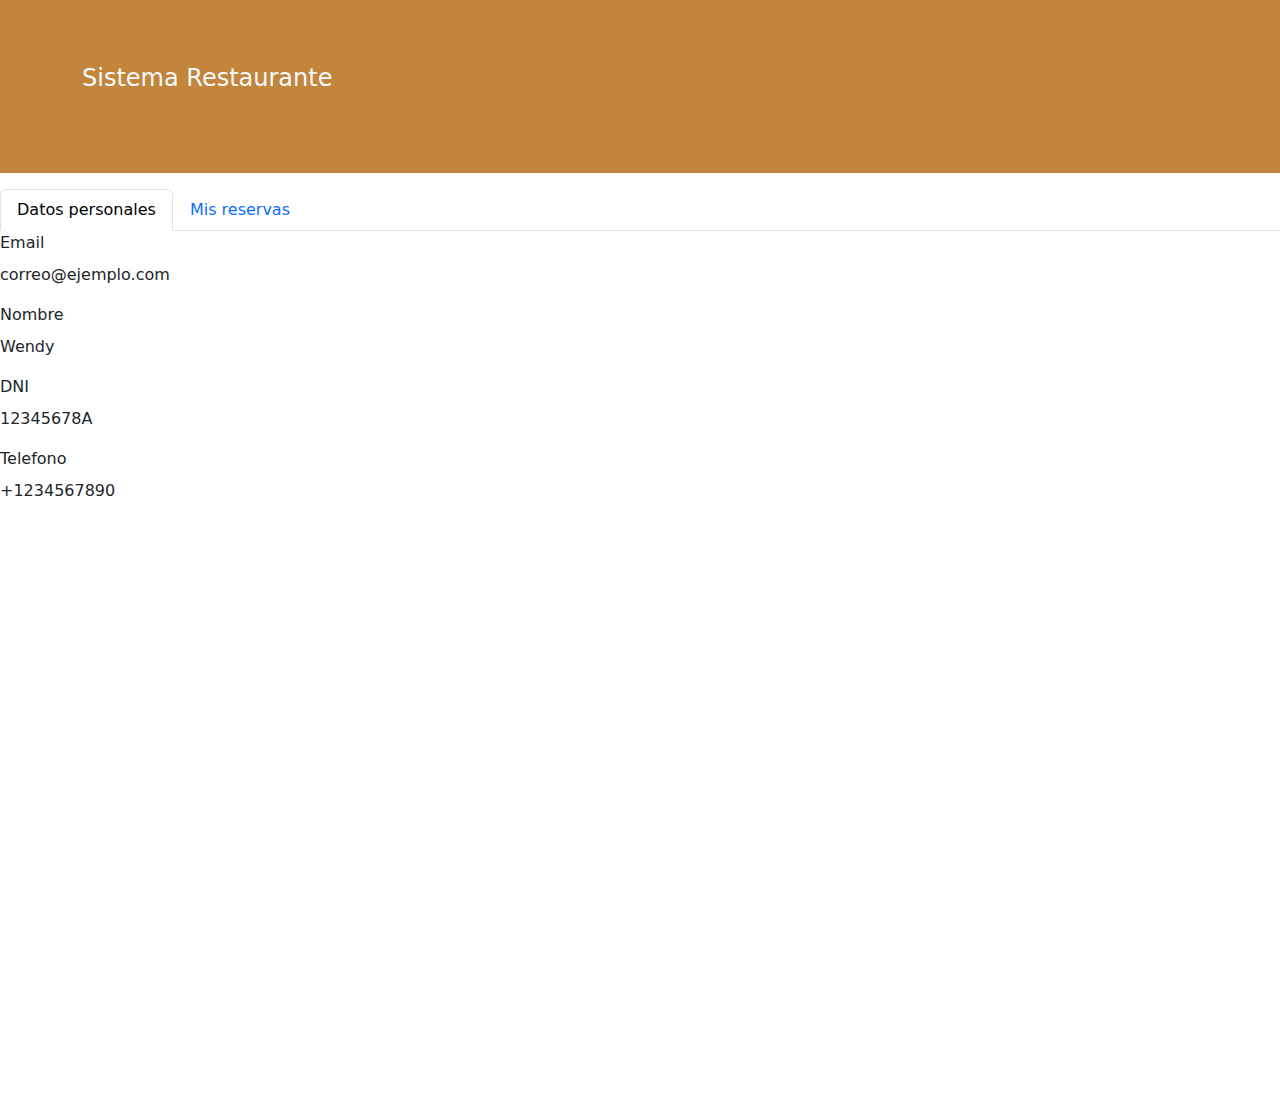
<file: Reserva-Restaurante/home_cliente.html>
<!DOCTYPE html>
<html lang="en">

<head>
    <meta charset="UTF-8">
    <meta name="viewport" content="width=device-width, initial-scale=1.0">
    <title>Mis reservas</title>
    <link href="https://cdn.jsdelivr.net/npm/bootstrap@5.3.2/dist/css/bootstrap.min.css" rel="stylesheet">
    <script src="https://cdn.jsdelivr.net/npm/bootstrap@5.3.2/dist/js/bootstrap.bundle.min.js"></script>
    <link rel="stylesheet" href="css/style.css">

</head>

<body>
    <header>
        <div class="container">
            <div class="row">
                <div class="col-12 mt-3 mb-4">
                    <h4 class="text-light">Sistema Restaurante</h4>
                </div>
            </div>
    </header>
    <ul class="nav nav-tabs mt-3" id="menu-cliente">
        <li class="nav-item">
            <button type="button" class="nav-link active" id="primero-tab" data-bs-toggle="tab"
                data-bs-target="#primero">Datos personales</button>
        </li>
        <li class="nav-item">
            <button type="button" class="nav-link" id="segundo-tab" data-bs-toggle="tab" data-bs-target="#segundo">Mis
                reservas</button>
        </li>
        <!-- <li class="nav-item">
            <button type="button" class="nav-link" id="tercero-tab" data-bs-toggle="tab" data-bs-target="#tercero">Experiencial laboral</button>
        </li> -->
    </ul>
    <div class="tab-content" id="contenido">
        <div class="tab-pane fade show active" id="primero">
            <div class="col-md-6">
                <label for="inputEmail4" class="form-label">Email</label>
                <p>correo@ejemplo.com</p>
            </div>
            <div class="col-md-6">
                <label for="inputPassword4" class="form-label">Nombre</label>
                <p>Wendy</p>
            </div>
            <div class="col-md-6">
                <label for="inputEmail4" class="form-label">DNI</label>
                <p>12345678A</p>
            </div>
            <div class="col-md-6">
                <label for="inputPassword4" class="form-label">Telefono</label>
                <p>+1234567890</p>
            </div>
        </div>
    </div>
    
        <div class="tab-pane fade" id="segundo">
            <!---->
            <div class="table-responsive" style="height: 64.5vh;">
                <table class="table table-striped table-hover">
                    <thead class="table-primary">
                        <tr>
                            <th>Mesa</th>
                            <th>Fecha de Reserva</th>
                            <th>Hora de Reserva</th>
                            <th>Duración de la Reserva</th>
                            <th>Número de Comensales</th>
                            <th>Menú</th>
                            <th></th>
                        </tr>
                    </thead>
                    <tbody>
                        <tr>
                            <td class="text-end">1</td>
                            <td>Fecha 1</td>
                            <td>Hora 1</td>
                            <td>Duración 1</td>
                            <td>Número de Comensales 1</td>
                            <td>Menú 1</td>
                            <td>
                                <button title="Ver más" type="button" class="btn btn-outline-danger"
                                    data-bs-toggle="modal" data-bs-target="#modalCancelarReserva">
                                    <svg xmlns="http://www.w3.org/2000/svg" width="16" height="16" fill="currentColor"
                                        class="bi bi-x-square" viewBox="0 0 16 16">
                                        <path
                                            d="M14 1a1 1 0 0 1 1 1v12a1 1 0 0 1-1 1H2a1 1 0 0 1-1-1V2a1 1 0 0 1 1-1h12zM2 0a2 2 0 0 0-2 2v12a2 2 0 0 0 2 2h12a2 2 0 0 0 2-2V2a2 2 0 0 0-2-2H2z" />
                                        <path
                                            d="M4.646 4.646a.5.5 0 0 1 .708 0L8 7.293l2.646-2.647a.5.5 0 0 1 .708.708L8.707 8l2.647 2.646a.5.5 0 0 1-.708.708L8 8.707l-2.646 2.647a.5.5 0 0 1-.708-.708L7.293 8 4.646 5.354a.5.5 0 0 1 0-.708z" />
                                    </svg>
                                </button>
                            </td>
                        </tr>             
                    </tbody>
                </table>
            </div>

        </div>


        <!-- Modal Eliminar Plato -->
    <div class="modal fade" id="modalCancelarReserva" tabindex="-1" aria-labelledby="exampleModalLabel"
    aria-hidden="true">
    <div class="modal-dialog-centered modal-dialog">
        <div class="modal-content">
            <div class="modal-header">
                <h5 class="modal-title" id="exampleModalLabel">Cancelar Reserva</h5>
                <button type="button" class="btn-close" data-bs-dismiss="modal" aria-label="Close"></button>
            </div>
            <div class="modal-body">
                <h5>¿Está seguro de cancelar reserva?</h5>
            </div>
            <div class="modal-footer">
                <button type="button" class="btn btn-secondary" data-bs-dismiss="modal">Cancelar</button>
                <button type="button" class="btn btn-danger">Eliminar</button>
            </div>
        </div>
    </div>
</div>
</body>

</html>
</file>
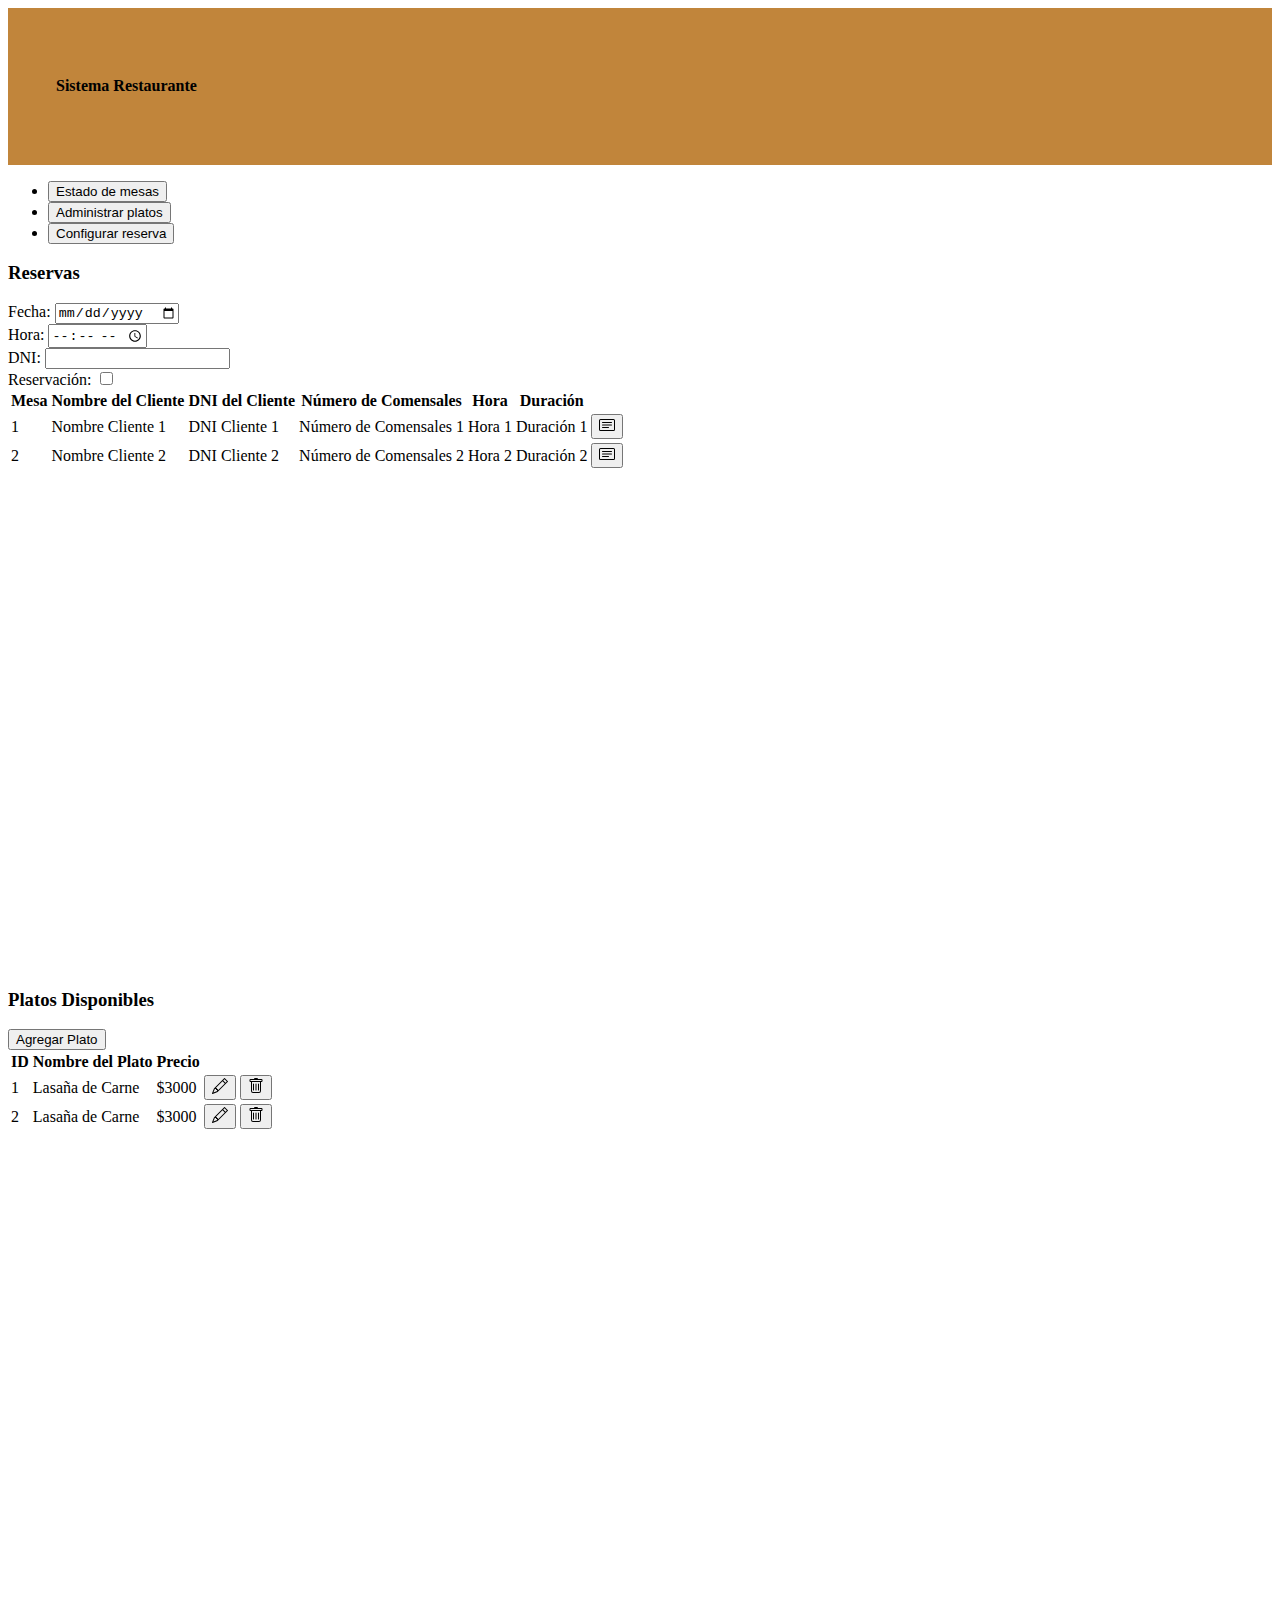
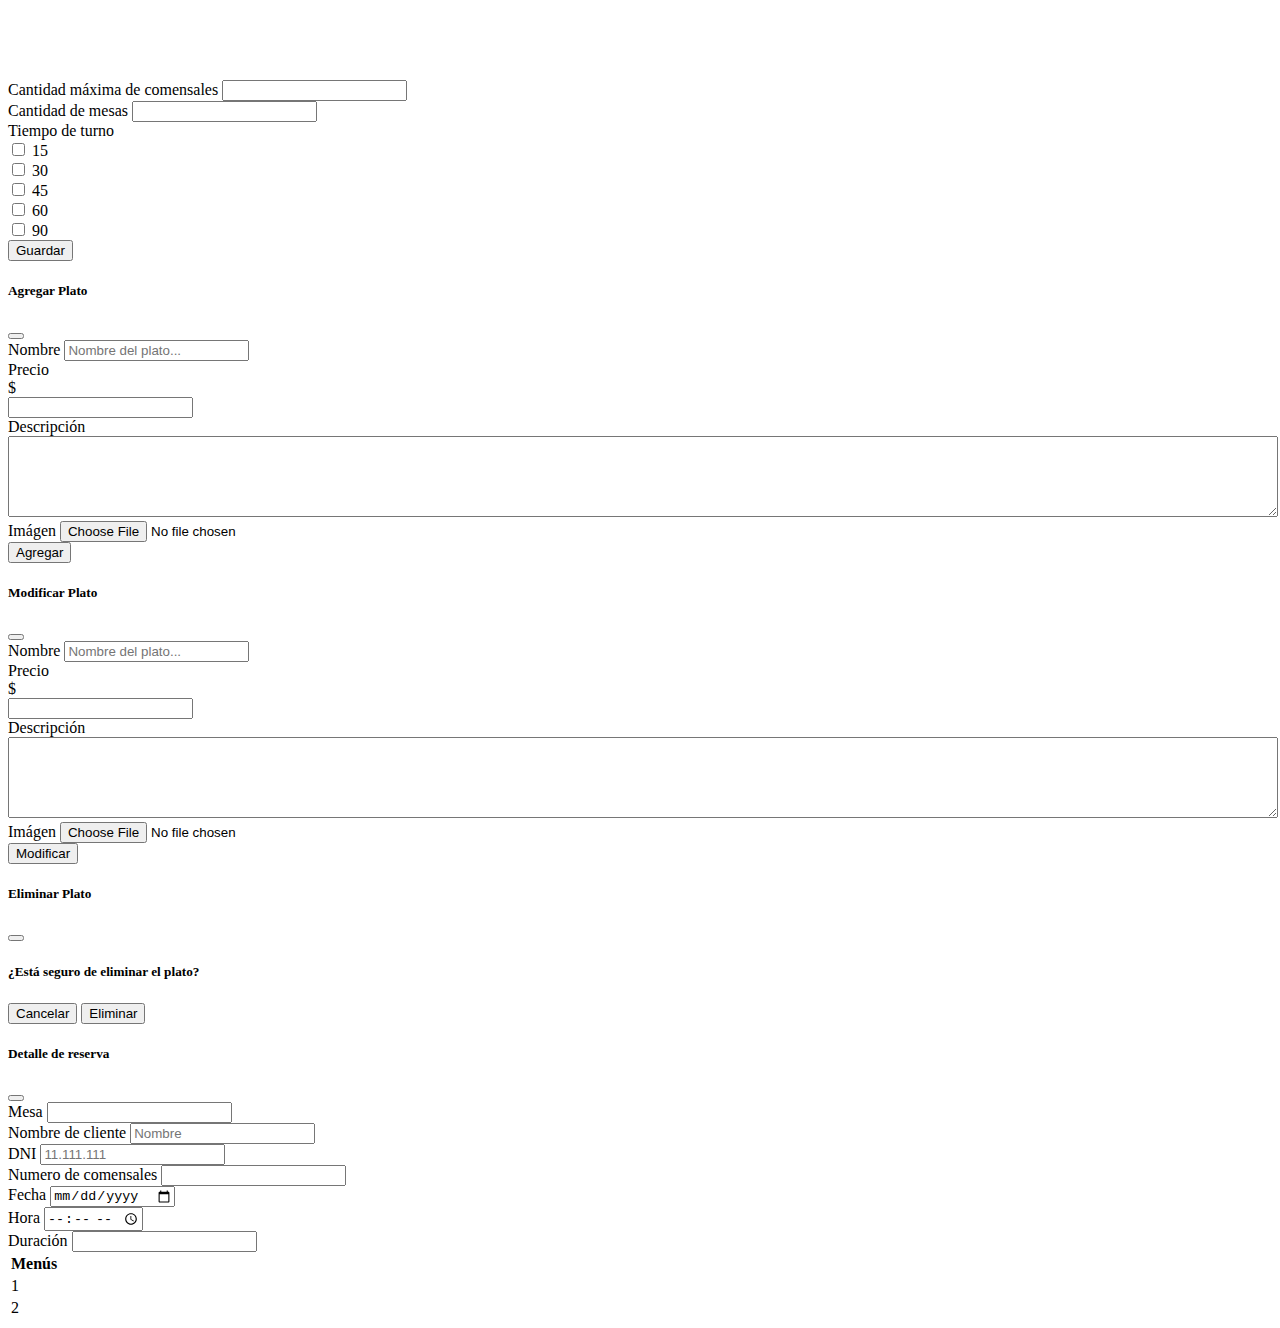
<file: Reserva-Restaurante/home_encargado.html>
<!DOCTYPE html>
<html lang="en">

<head>
    <meta charset="UTF-8">
    <meta name="viewport" content="width=device-width, initial-scale=1.0">
    <title>Document</title>
    <link href="https://cdn.jsdelivr.net/npm/bootstrap@5.3.2/dist/css/bootstrap.min.css" rel="stylesheet"
        integrity="sha384-T3c6CoIi6uLrA9TneNEoa7RxnatzjcDSCmG1MXxSR1GAsXEV/Dwwykc2MPK8M2HN" crossorigin="anonymous">
    <script src="https://cdn.jsdelivr.net/npm/bootstrap@5.3.2/dist/js/bootstrap.bundle.min.js"
        integrity="sha384-C6RzsynM9kWDrMNeT87bh95OGNyZPhcTNXj1NW7RuBCsyN/o0jlpcV8Qyq46cDfL"
        crossorigin="anonymous"></script>
    <link rel="stylesheet" href="css/style.css">
</head>

<body class="overflow-hidden">
    <header>
        <div class="container">
            <div class="row">
                <div class="col-12 mt-3 mb-4">
                    <h4 class="text-light">Sistema Restaurante</h4>
                </div>
            </div>
    </header>

    <!-- TABS -->
    <ul class="nav nav-tabs mt-3" id="menu-cliente">
        <li class="nav-item">
            <button type="button" class="nav-link active" id="primero-tab" data-bs-toggle="tab"
                data-bs-target="#primero">Estado de mesas</button>
        </li>

        <li class="nav-item">
            <button type="button" class="nav-link " id="segundo-tab" data-bs-toggle="tab"
                data-bs-target="#segundo">Administrar platos</button>
        </li>
        <li class="nav-item">
            <button type="button" class="nav-link " id="tercero-tab" data-bs-toggle="tab"
                data-bs-target="#tercero">Configurar reserva</button>
        </li>

    </ul>
    <!-- Definir Reserva -->
    <div class="tab-content m-3 p-3 border border-secondary rounded " id="contenido">
        <!-- Visualizar Estado de Mesa -->
        <div class="tab-pane fade  show active" id="primero">
            <div class="row">
                <h3>Reservas</h3>
                <div class="rounded">
                    <!-- <div class="tab-pane fade" id="tercero"> -->
                    <!--Input para filtrar-->
                    <!-- Primera fila con inputs de fecha, hora, número y checkbox -->
                    <div class="row mb-2">
                        <div class="col-3">
                            <label for="fecha">Fecha:</label>
                            <input type="date" id="fecha" class="form-control">
                        </div>
                        <div class="col-3">
                            <label for="hora">Hora:</label>
                            <input type="time" id="hora" class="form-control">
                        </div>
                        <div class="col-3">
                            <label for="dni">DNI:</label>
                            <input type="number" id="dni" class="form-control">
                        </div>
                        <div class="col-3 align-self-end">
                            <label for="checkbox">Reservación:</label>
                            <input type="checkbox" id="checkbox" class="form-check-input">
                        </div>
                    </div>
                </div>
                <div class="table-responsive" style="height: 64.5vh;">
                    <table class="table table-striped table-hover">
                        <thead class="table-primary">
                            <tr>
                                <th>Mesa</th>
                                <th>Nombre del Cliente</th>
                                <th>DNI del Cliente</th>
                                <th>Número de Comensales</th>
                                <!-- <th>Lista de Menús</th> -->
                                <!-- <th>Fecha</th> -->
                                <th>Hora</th>
                                <th>Duración</th>
                                <th></th>
                            </tr>
                        </thead>
                        <tbody>
                            <tr>
                                <td class="text-end">1</td>
                                <td>Nombre Cliente 1</td>
                                <td>DNI Cliente 1</td>
                                <td>Número de Comensales 1</td>
                                <!-- <td>Menús 1</td> -->
                                <!-- <td>Fecha 1</td> -->
                                <td>Hora 1</td>
                                <td>Duración 1</td>
                                <td>
                                    <button title="Ver más" type="button" class="btn btn-outline-primary"
                                        data-bs-toggle="modal" data-bs-target="#modalDetalleReserva">
                                        <svg xmlns="http://www.w3.org/2000/svg" width="16" height="16"
                                            fill="currentColor" class="bi bi-card-text" viewBox="0 0 16 16">
                                            <path
                                                d="M14.5 3a.5.5 0 0 1 .5.5v9a.5.5 0 0 1-.5.5h-13a.5.5 0 0 1-.5-.5v-9a.5.5 0 0 1 .5-.5h13zm-13-1A1.5 1.5 0 0 0 0 3.5v9A1.5 1.5 0 0 0 1.5 14h13a1.5 1.5 0 0 0 1.5-1.5v-9A1.5 1.5 0 0 0 14.5 2h-13z" />
                                            <path
                                                d="M3 5.5a.5.5 0 0 1 .5-.5h9a.5.5 0 0 1 0 1h-9a.5.5 0 0 1-.5-.5zM3 8a.5.5 0 0 1 .5-.5h9a.5.5 0 0 1 0 1h-9A.5.5 0 0 1 3 8zm0 2.5a.5.5 0 0 1 .5-.5h6a.5.5 0 0 1 0 1h-6a.5.5 0 0 1-.5-.5z" />
                                        </svg>
                                    </button>

                                </td>
                            </tr>
                            <tr>
                                <td class="text-end">2</td>
                                <td>Nombre Cliente 2</td>
                                <td>DNI Cliente 2</td>
                                <td>Número de Comensales 2</td>
                                <!-- <td>Menús 1</td> -->
                                <!-- <td>Fecha 1</td> -->
                                <td>Hora 2</td>
                                <td>Duración 2</td>
                                <td>
                                    <button title="Ver más" type="button" class="btn btn-outline-primary"
                                        data-bs-toggle="modal" data-bs-target="#modalDetalleReserva">
                                        <svg xmlns="http://www.w3.org/2000/svg" width="16" height="16"
                                            fill="currentColor" class="bi bi-card-text" viewBox="0 0 16 16">
                                            <path
                                                d="M14.5 3a.5.5 0 0 1 .5.5v9a.5.5 0 0 1-.5.5h-13a.5.5 0 0 1-.5-.5v-9a.5.5 0 0 1 .5-.5h13zm-13-1A1.5 1.5 0 0 0 0 3.5v9A1.5 1.5 0 0 0 1.5 14h13a1.5 1.5 0 0 0 1.5-1.5v-9A1.5 1.5 0 0 0 14.5 2h-13z" />
                                            <path
                                                d="M3 5.5a.5.5 0 0 1 .5-.5h9a.5.5 0 0 1 0 1h-9a.5.5 0 0 1-.5-.5zM3 8a.5.5 0 0 1 .5-.5h9a.5.5 0 0 1 0 1h-9A.5.5 0 0 1 3 8zm0 2.5a.5.5 0 0 1 .5-.5h6a.5.5 0 0 1 0 1h-6a.5.5 0 0 1-.5-.5z" />
                                        </svg>
                                    </button>

                                </td>
                            </tr>
                        </tbody>
                        <!-- Add more rows for other dishes -->
                    </table>
                </div>

            </div>
        </div>


        <!-- Platos -->

        <div class="tab-pane fade" id="segundo">
            <div class="d-flex justify-content-between">
                <h3>Platos Disponibles</h3>
                <button type="button" id="button-agregar-plato" class="btn btn-primary" data-bs-toggle="modal"
                    data-bs-target="#modalAgregarPlato">Agregar Plato</button>
            </div>
            <div class="table-responsive pt-3" style="height: 70vh;">
                <table class="table table-striped table-hover">
                    <thead class="table-primary">
                        <tr>
                            <th>ID</th>
                            <th>Nombre del Plato</th>
                            <th>Precio</th>
                            <th></th>
                        </tr>
                    </thead>
                    <tbody class="cursor">
                        <tr>
                            <td>1</td>
                            <td>Lasaña de Carne</td>
                            <td>$3000</td>
                            <td class="text-end">
                                <button type="button" class="btn btn-outline-primary" data-bs-toggle="modal"
                                    data-bs-target="#modalModificarPlato"><svg xmlns="http://www.w3.org/2000/svg"
                                        width="16" height="16" fill="currentColor" class="bi bi-pencil"
                                        viewBox="0 0 16 16">
                                        <path
                                            d="M12.146.146a.5.5 0 0 1 .708 0l3 3a.5.5 0 0 1 0 .708l-10 10a.5.5 0 0 1-.168.11l-5 2a.5.5 0 0 1-.65-.65l2-5a.5.5 0 0 1 .11-.168l10-10zM11.207 2.5 13.5 4.793 14.793 3.5 12.5 1.207 11.207 2.5zm1.586 3L10.5 3.207 4 9.707V10h.5a.5.5 0 0 1 .5.5v.5h.5a.5.5 0 0 1 .5.5v.5h.293l6.5-6.5zm-9.761 5.175-.106.106-1.528 3.821 3.821-1.528.106-.106A.5.5 0 0 1 5 12.5V12h-.5a.5.5 0 0 1-.5-.5V11h-.5a.5.5 0 0 1-.468-.325z" />
                                    </svg></button>
                                <button type="button" class="btn btn-outline-danger" data-bs-toggle="modal"
                                    data-bs-target="#modalEliminarPlato"><svg xmlns="http://www.w3.org/2000/svg"
                                        width="16" height="16" fill="currentColor" class="bi bi-trash"
                                        viewBox="0 0 16 16">
                                        <path
                                            d="M5.5 5.5A.5.5 0 0 1 6 6v6a.5.5 0 0 1-1 0V6a.5.5 0 0 1 .5-.5Zm2.5 0a.5.5 0 0 1 .5.5v6a.5.5 0 0 1-1 0V6a.5.5 0 0 1 .5-.5Zm3 .5a.5.5 0 0 0-1 0v6a.5.5 0 0 0 1 0V6Z" />
                                        <path
                                            d="M14.5 3a1 1 0 0 1-1 1H13v9a2 2 0 0 1-2 2H5a2 2 0 0 1-2-2V4h-.5a1 1 0 0 1-1-1V2a1 1 0 0 1 1-1H6a1 1 0 0 1 1-1h2a1 1 0 0 1 1 1h3.5a1 1 0 0 1 1 1v1ZM4.118 4 4 4.059V13a1 1 0 0 0 1 1h6a1 1 0 0 0 1-1V4.059L11.882 4H4.118ZM2.5 3h11V2h-11v1Z" />
                                    </svg></button>
                            </td>
                        </tr>
                        <tr>
                            <td>2</td>
                            <td>Lasaña de Carne</td>
                            <td>$3000</td>
                            <td class="text-end">
                                <button type="button" class="btn btn-outline-primary" data-bs-toggle="modal"
                                    data-bs-target="#modalModificarPlato"><svg xmlns="http://www.w3.org/2000/svg"
                                        width="16" height="16" fill="currentColor" class="bi bi-pencil"
                                        viewBox="0 0 16 16">
                                        <path
                                            d="M12.146.146a.5.5 0 0 1 .708 0l3 3a.5.5 0 0 1 0 .708l-10 10a.5.5 0 0 1-.168.11l-5 2a.5.5 0 0 1-.65-.65l2-5a.5.5 0 0 1 .11-.168l10-10zM11.207 2.5 13.5 4.793 14.793 3.5 12.5 1.207 11.207 2.5zm1.586 3L10.5 3.207 4 9.707V10h.5a.5.5 0 0 1 .5.5v.5h.5a.5.5 0 0 1 .5.5v.5h.293l6.5-6.5zm-9.761 5.175-.106.106-1.528 3.821 3.821-1.528.106-.106A.5.5 0 0 1 5 12.5V12h-.5a.5.5 0 0 1-.5-.5V11h-.5a.5.5 0 0 1-.468-.325z" />
                                    </svg></button>
                                <button type="button" class="btn btn-outline-danger" data-bs-toggle="modal"
                                    data-bs-target="#modalEliminarPlato"><svg xmlns="http://www.w3.org/2000/svg"
                                        width="16" height="16" fill="currentColor" class="bi bi-trash"
                                        viewBox="0 0 16 16">
                                        <path
                                            d="M5.5 5.5A.5.5 0 0 1 6 6v6a.5.5 0 0 1-1 0V6a.5.5 0 0 1 .5-.5Zm2.5 0a.5.5 0 0 1 .5.5v6a.5.5 0 0 1-1 0V6a.5.5 0 0 1 .5-.5Zm3 .5a.5.5 0 0 0-1 0v6a.5.5 0 0 0 1 0V6Z" />
                                        <path
                                            d="M14.5 3a1 1 0 0 1-1 1H13v9a2 2 0 0 1-2 2H5a2 2 0 0 1-2-2V4h-.5a1 1 0 0 1-1-1V2a1 1 0 0 1 1-1H6a1 1 0 0 1 1-1h2a1 1 0 0 1 1 1h3.5a1 1 0 0 1 1 1v1ZM4.118 4 4 4.059V13a1 1 0 0 0 1 1h6a1 1 0 0 0 1-1V4.059L11.882 4H4.118ZM2.5 3h11V2h-11v1Z" />
                                    </svg></button>
                            </td>
                        </tr>
                    </tbody>
                    <!-- Add more rows for other dishes -->
                </table>
            </div>

        </div>


        <div class="tab-pane fade " id="tercero">
            <form class="g-3">
                <div class="col-3">
                    <label for="inputEmail4" class="form-label">Cantidad máxima de comensales</label>
                    <input type="number" class="form-control" id="inputEmail4">
                </div>
                <div class="col-md-3">
                    <label for="inputPassword4" class="form-label">Cantidad de mesas</label>
                    <input type="number" class="form-control" id="inputPassword4">
                </div>
                <label for="inputPassword4" class="form-label">Tiempo de turno</label>
                <div class="form-check-inline col-md-12 d-flex gap-4">
                    <div class="form-check">
                        <input class="form-check-input" type="checkbox" id="inlineCheckbox1" value="option1">
                        <label class="form-check-label" for="inlineCheckbox1">15</label>
                    </div>
                    <div class="form-check">
                        <input class="form-check-input" type="checkbox" id="inlineCheckbox2" value="option2">
                        <label class="form-check-label" for="inlineCheckbox2">30</label>
                    </div>
                    <div class="form-check">
                        <input class="form-check-input" type="checkbox" id="inlineCheckbox3" value="option3">
                        <label class="form-check-label" for="inlineCheckbox3">45</label>
                    </div>
                    <div class="form-check">
                        <input class="form-check-input" type="checkbox" id="inlineCheckbox3" value="option4">
                        <label class="form-check-label" for="inlineCheckbox3">60</label>
                    </div>
                    <div class="form-check">
                        <input class="form-check-input" type="checkbox" id="inlineCheckbox3" value="option5">
                        <label class="form-check-label" for="inlineCheckbox3">90</label>
                    </div>
                </div>
                <div class="col-12 mt-3">
                    <button type="submit" class="btn btn-primary">Guardar</button>
                </div>
            </form>

        </div>

    </div>




    <!-- Modal Agregar Plato -->
    <div class="modal fade" id="modalAgregarPlato" tabindex="-1" aria-labelledby="exampleModalLabel" aria-hidden="true">
        <div class="modal-dialog-centered modal-dialog">
            <div class="modal-content">
                <div class="modal-header">
                    <h5 class="modal-title" id="exampleModalLabel">Agregar Plato</h5>
                    <button type="button" class="btn-close" data-bs-dismiss="modal" aria-label="Close"></button>
                </div>
                <div class="modal-body">
                    <form class="row g-3">
                        <div class="col-12">
                            <label for="inputAddress" class="form-label">Nombre</label>
                            <input type="text" class="form-control" id="inputAddress" placeholder="Nombre del plato...">
                        </div>
                        <div class="col-4">
                            <label for="inputAddress" class="form-label">Precio</label>
                            <div class="input-group">
                                <div class="input-group-prepend">
                                    <span class="input-group-text">$</span>
                                </div>
                                <input type="text" class="form-control" aria-label="Amount (to the nearest dollar)">
                            </div>
                        </div>
                        <div class="col-12">
                            <label for="inputAddress2" class="form-label">Descripción</label>
                            <textarea style="min-width: 100%" name="" id="" cols="50" rows="5"></textarea>
                        </div>
                        <div class="col-12">
                            <label for="formFile" class="form-label">Imágen</label>
                            <input class="form-control" type="file" id="formFile">
                        </div>

                    </form>
                </div>
                <div class="modal-footer">
                    <!-- <button type="button" class="btn btn-secondary" data-bs-dismiss="modal">Cerrar</button> -->
                    <button type="button" class="btn btn-primary">Agregar</button>
                </div>
            </div>
        </div>
    </div>

    <!-- Modal Modificar Plato -->
    <div class="modal fade" id="modalModificarPlato" tabindex="-1" aria-labelledby="exampleModalLabel"
        aria-hidden="true">
        <div class="modal-dialog-centered modal-dialog">
            <div class="modal-content">
                <div class="modal-header">
                    <h5 class="modal-title" id="exampleModalLabel">Modificar Plato</h5>
                    <button type="button" class="btn-close" data-bs-dismiss="modal" aria-label="Close"></button>
                </div>
                <div class="modal-body">
                    <form class="row g-3">
                        <div class="col-12">
                            <label for="inputAddress" class="form-label">Nombre</label>
                            <input type="text" class="form-control" id="inputAddress" placeholder="Nombre del plato...">
                        </div>
                        <div class="col-4">
                            <label for="inputAddress" class="form-label">Precio</label>
                            <div class="input-group">
                                <div class="input-group-prepend">
                                    <span class="input-group-text">$</span>
                                </div>
                                <input type="text" class="form-control" aria-label="Amount (to the nearest dollar)">
                            </div>
                        </div>
                        <div class="col-12">
                            <label for="inputAddress2" class="form-label">Descripción</label>
                            <textarea style="min-width: 100%" name="" id="" cols="50" rows="5"></textarea>
                        </div>
                        <div class="col-12">
                            <label for="formFile" class="form-label">Imágen</label>
                            <input class="form-control" type="file" id="formFile">
                        </div>

                    </form>
                </div>
                <div class="modal-footer">
                    <!-- <button type="button" class="btn btn-secondary" data-bs-dismiss="modal">Cerrar</button> -->
                    <button type="button" class="btn btn-primary">Modificar</button>
                </div>
            </div>
        </div>
    </div>

    <!-- Modal Eliminar Plato -->
    <div class="modal fade" id="modalEliminarPlato" tabindex="-1" aria-labelledby="exampleModalLabel"
        aria-hidden="true">
        <div class="modal-dialog-centered modal-dialog">
            <div class="modal-content">
                <div class="modal-header">
                    <h5 class="modal-title" id="exampleModalLabel">Eliminar Plato</h5>
                    <button type="button" class="btn-close" data-bs-dismiss="modal" aria-label="Close"></button>
                </div>
                <div class="modal-body">
                    <h5>¿Está seguro de eliminar el plato?</h5>
                </div>
                <div class="modal-footer">
                    <button type="button" class="btn btn-secondary" data-bs-dismiss="modal">Cancelar</button>
                    <button type="button" class="btn btn-danger">Eliminar</button>
                </div>
            </div>
        </div>
    </div>


    <!-- Modal Ver Estado de Mesa -->
    <div class="modal fade" id="modalDetalleReserva" tabindex="-1" aria-labelledby="exampleModalLabel"
        aria-hidden="true">
        <div class="modal-dialog-centered modal-dialog">
            <div class="modal-content">
                <div class="modal-header">
                    <h5 class="modal-title" id="exampleModalLabel">Detalle de reserva</h5>
                    <button type="button" class="btn-close" data-bs-dismiss="modal" aria-label="Close"></button>
                </div>
                <div class="modal-body">
                    <form class="row g-3">
                        <div class="col-md-3">
                            <label for="inputEmail4" class="form-label">Mesa</label>
                            <input type="email" class="form-control" id="inputEmail4">
                        </div>
                        <div class="col-12">
                            <label for="inputPassword4" class="form-label">Nombre de cliente</label>
                            <input type="password" class="form-control" id="inputPassword4" placeholder="Nombre">
                        </div>
                        <div class="col-6">
                            <label for="inputAddress" class="form-label">DNI</label>
                            <input type="text" class="form-control" id="inputAddress" placeholder="11.111.111">
                        </div>
                        <div class="col-6">
                            <label for="inputAddress2" class="form-label">Numero de comensales</label>
                            <input type="text" class="form-control" id="inputAddress2" placeholder="">
                        </div>
                        <div class="col-md-6">
                            <label for="inputCity" class="form-label">Fecha</label>
                            <input type="date" class="form-control" id="inputCity">
                        </div>
                        <div class="col-md-4">
                            <label for="inputState" class="form-label">Hora</label>
                            <input type="time" class="form-control" id="inputCity">
                        </div>
                        <div class="col-md-2">
                            <label for="inputZip" class="form-label">Duración</label>
                            <input type="number" class="form-control" id="inputZip">
                        </div>


                        <table class="table table-striped table-hover">
                            <thead class="table-primary">
                                <tr>
                                    <th>Menús</th>
                                </tr>
                            </thead>
                            <tbody>
                                <tr>
                                    <td class="text-end">1</td>
                                </tr>
                                <tr>
                                    <td class="text-end">2</td>
                                </tr>
                            </tbody>
                        </table>
                    </form>
                </div>
            </div>
        </div>
    </div>

    <!-- 
    Imagen de cada plato,
    Nombre de cada plato, descripción de cada plato(cómo es el producto e
    ingredientes), Precio de cada plato
     -->
</body>


</html>
</file>
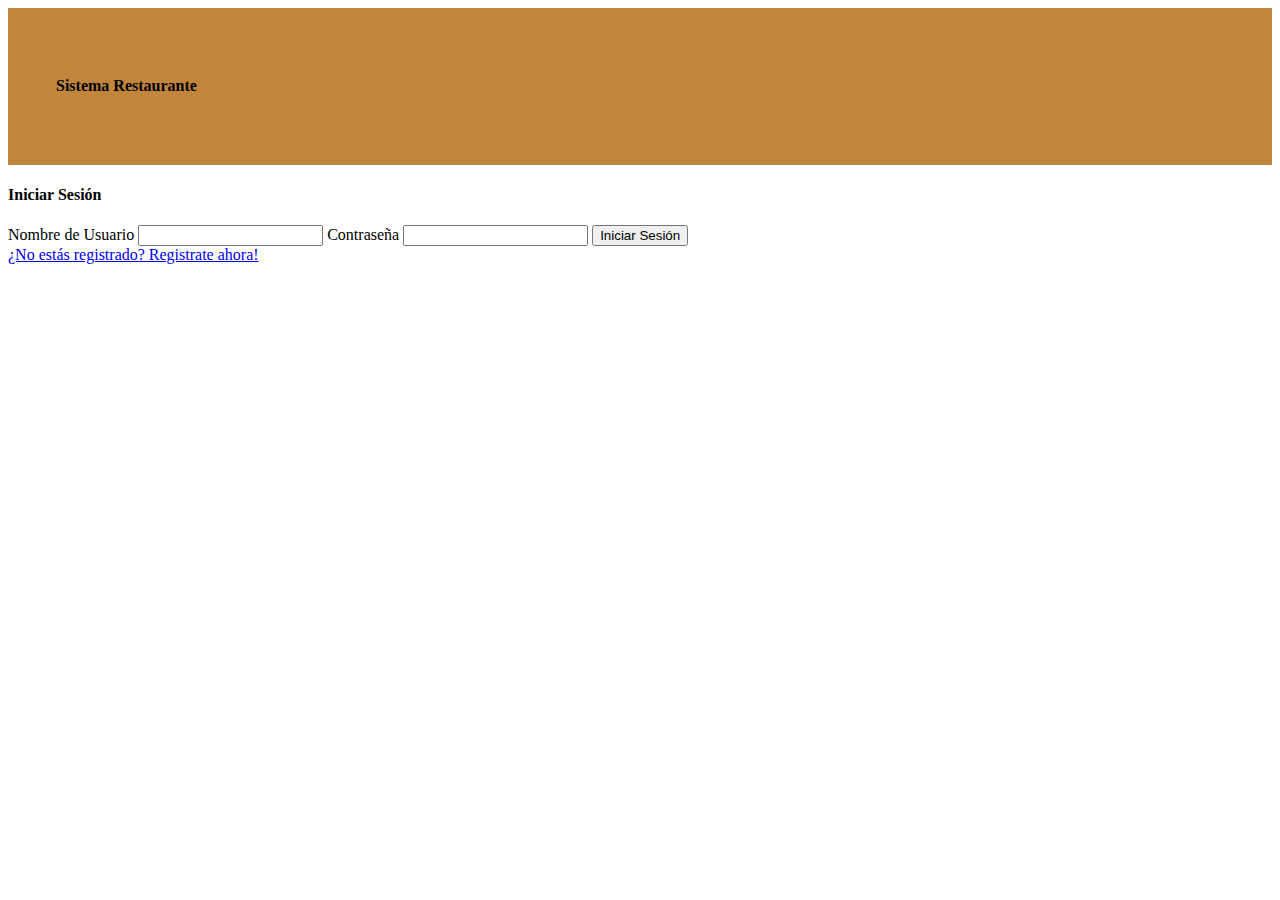
<file: Reserva-Restaurante/login_usuarios.html>
<!DOCTYPE html>
<html lang="en">

<head>
    <meta charset="UTF-8">
    <meta name="viewport" content="width=device-width, initial-scale=1.0">
    <title>Inicio de Sesión</title>
    <link href="https://cdn.jsdelivr.net/npm/bootstrap@5.3.2/dist/css/bootstrap.min.css" rel="stylesheet"
        integrity="sha384-T3c6CoIi6uLrA9TneNEoa7RxnatzjcDSCmG1MXxSR1GAsXEV/Dwwykc2MPK8M2HN" crossorigin="anonymous">
    <script src="https://cdn.jsdelivr.net/npm/bootstrap@5.3.2/dist/js/bootstrap.bundle.min.js"
        integrity="sha384-C6RzsynM9kWDrMNeT87bh95OGNyZPhcTNXj1NW7RuBCsyN/o0jlpcV8Qyq46cDfL"
        crossorigin="anonymous"></script>
</head>
<link rel="stylesheet" href="css/style.css">

<body>
    <header>
        <div class="container">
            <div class="row">
                <div class="col-12 mt-3 mb-4">
                    <h4 class="text-light">Sistema Restaurante</h4>
                </div>
            </div>
    </header>
    <div class="container card p-3 mt-4 text-center w-25">
        <div class="card-header">
            <h4>Iniciar Sesión</h4>
        </div>
        <div class="card-body">
            <form method="" id="form-login">

                <label for="username" class="form-label">Nombre de Usuario</label>
                <input class="form-control" type="text" id="username" name="username" required>


                <label for="password" class="form-label">Contraseña</label>
                <input class="form-control" type="password" id="password" name="password" required>

                <button type="submit" class="btn btn-primary mt-3">Iniciar Sesión</button>
            </form>
        </div>
        <div class="card-footer text-body-secondary">
            <a href="registro_usuarios.html" class="btn btn-secondary mt-3">¿No estás registrado? Registrate ahora!</a>
        </div>
    </div>

</body>

</html>
</file>
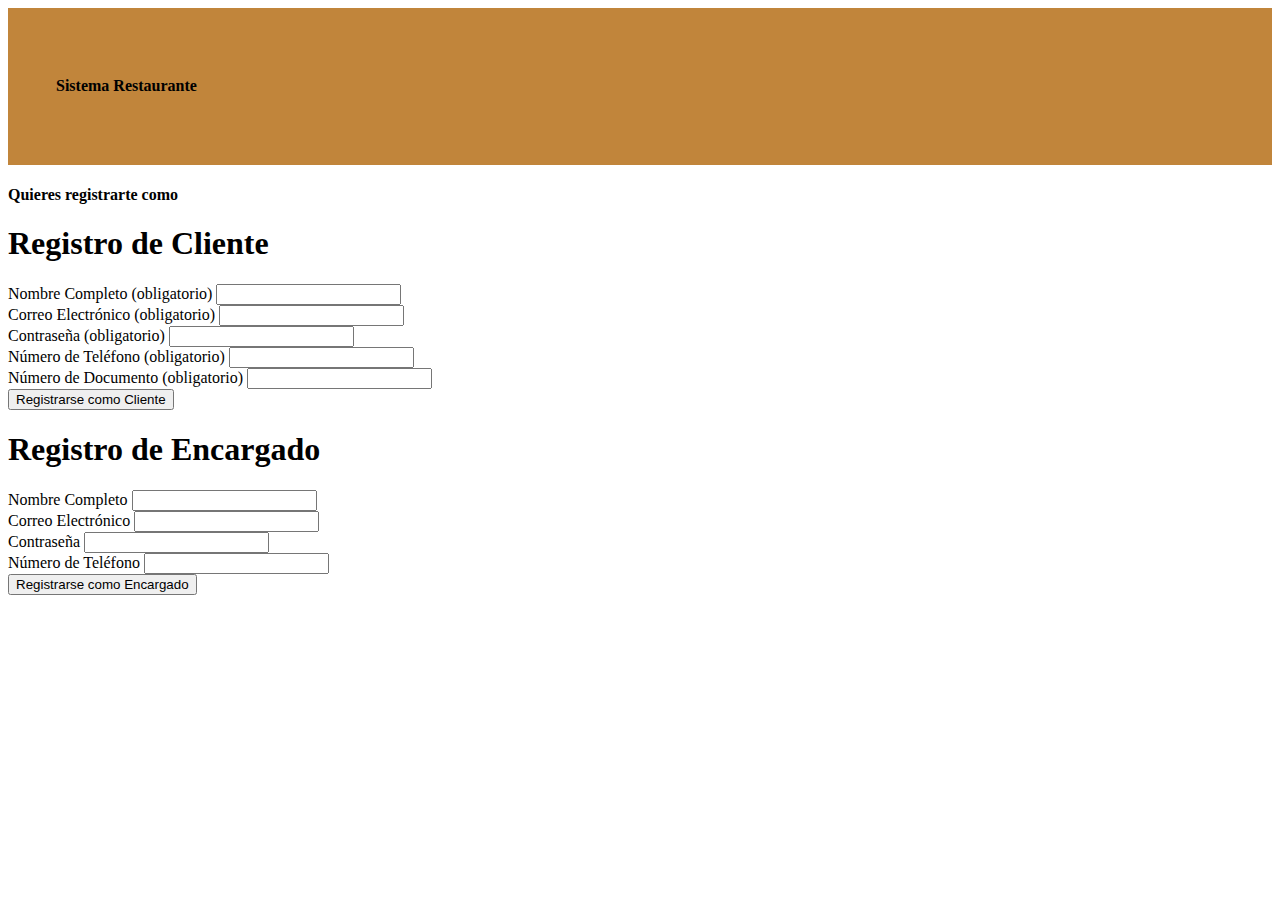
<file: Reserva-Restaurante/registro_usuarios.html>
<!DOCTYPE html>
<html lang="en">
<head>
    <meta charset="UTF-8">
    <meta name="viewport" content="width=device-width, initial-scale=1.0">
    <title>Document</title>
    <link href="https://cdn.jsdelivr.net/npm/bootstrap@5.3.2/dist/css/bootstrap.min.css" rel="stylesheet" integrity="sha384-T3c6CoIi6uLrA9TneNEoa7RxnatzjcDSCmG1MXxSR1GAsXEV/Dwwykc2MPK8M2HN" crossorigin="anonymous">
    <script src="https://cdn.jsdelivr.net/npm/bootstrap@5.3.2/dist/js/bootstrap.bundle.min.js" integrity="sha384-C6RzsynM9kWDrMNeT87bh95OGNyZPhcTNXj1NW7RuBCsyN/o0jlpcV8Qyq46cDfL" crossorigin="anonymous"></script>
    <link rel="stylesheet" href="css/style.css">
</head>
<body>
    <header>
        <div class="container">
            <div class="row">
                <div class="col-12 mt-3 mb-4">
                    <h4 class="text-light">Sistema Restaurante</h4>
                </div>
            </div>
    </header>
    <!--Botones de Cliente y Encargado-->
    <div>
        <h4>Quieres registrarte como</h4>
    </div>
        <h1>Registro de Cliente</h1>
        <form method="" id="form-registro-cliente">
            <div>
                <label for="cliente-nombre">Nombre Completo (obligatorio)</label>
                <input type="text" id="cliente-nombre" name="cliente-nombre" required>
            </div>
            <div>
                <label for="cliente-correo">Correo Electrónico (obligatorio)</label>
                <input type="email" id="cliente-correo" name="cliente-correo" required>
            </div>
            <div>
                <label for="cliente-contrasena">Contraseña (obligatorio)</label>
                <input type="password" id="cliente-contrasena" name="cliente-contrasena" required>
            </div>
            <div>
                <label for="cliente-telefono">Número de Teléfono (obligatorio)</label>
                <input type="tel" id="cliente-telefono" name="cliente-telefono" required>
            </div>
            <div>
                <label for="cliente-documento">Número de Documento (obligatorio)</label>
                <input type="text" id="cliente-documento" name="cliente-documento" required>
            </div>
            <button type="submit">Registrarse como Cliente</button>
        </form>

        <h1>Registro de Encargado</h1>
        <form method="" id="form-registro-encargado">
            <div>
                <label for="encargado-nombre">Nombre Completo</label>
                <input type="text" id="encargado-nombre" name="encargado-nombre" required>
            </div>
            <div>
                <label for="encargado-correo">Correo Electrónico</label>
                <input type="email" id="encargado-correo" name="encargado-correo" required>
            </div>
            <div>
                <label for="encargado-contrasena">Contraseña</label>
                <input type="password" id="encargado-contrasena" name="encargado-contrasena" required>
            </div>
            <div>
                <label for="encargado-telefono">Número de Teléfono</label>
                <input type="tel" id="encargado-telefono" name="encargado-telefono" required>
            </div>
            <button type="submit">Registrarse como Encargado</button>
        </form>
</body>
</html>
</file>
<file: Reserva-Restaurante/css/style.css>
header{
    background-color: #c1853b;
    padding: 3rem;
}

iframe{
    width: 40em;
    height: 30em;
}

#button-agregar-plato{
    align-self: self-end;
}
</file>
